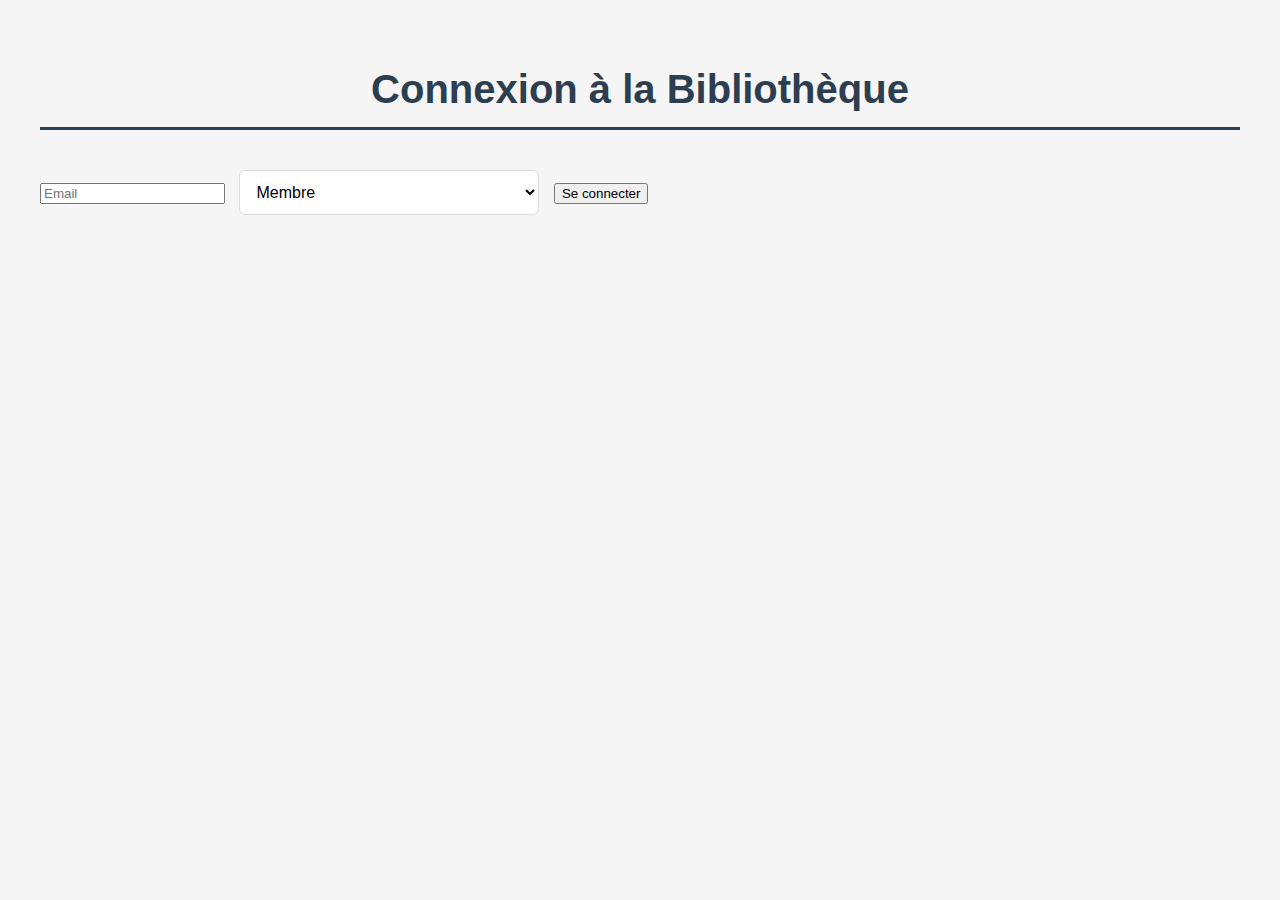
<file: TP3/index.html>
<!DOCTYPE html>
<html lang="fr">
<head>
    <meta charset="UTF-8">
    <meta name="viewport" content="width=device-width, initial-scale=1.0">
    <title>Bibliothèque</title>
    <link rel="stylesheet" href="style.css">
</head>
<body>
    <div class="container">
        <h1>Gestion de Bibliothèque</h1>
        <div id="userInfo"></div>
        <div class="menu">
            <button onclick="window.location.href='form.html'">Ajouter un livre</button>
            <button onclick="afficherLivres()">Afficher tous les livres</button>
            <button onclick="window.location.href='find.html'">Rechercher un livre</button>
            <button onclick="afficherEmprunts()">Voir mes emprunts</button>
            <button onclick="deconnexion()" class="deconnexion">Se déconnecter</button>
        </div>
        <div id="livresListe"></div>
    </div>
    <script src="Livre.js"></script>
    <script src="User.js"></script>
    <script src="script.js"></script>
    <script>
        window.onload = function() {
            verifierConnexion();
            const userInfo = document.getElementById('userInfo');
            userInfo.innerHTML = `
                <p>Connecté en tant que : ${utilisateurActuel.nom} (${utilisateurActuel instanceof Bibliothecaire ? 'Bibliothécaire' : 'Membre'})</p>
            `;
        }
    </script>
</body>
</html>
</file>
<file: TP3/style.css>
/* Style général */
body {
    font-family: 'Segoe UI', Tahoma, Geneva, Verdana, sans-serif;
    max-width: 1200px;
    margin: 0 auto;
    padding: 40px;
    background-color: #f5f5f5;
    color: #333;
}

h1, h2 {
    color: #2c3e50;
    margin-bottom: 30px;
}

h1 {
    font-size: 2.5em;
    text-align: center;
    border-bottom: 3px solid #2c3e50;
    padding-bottom: 15px;
}

/* Boutons */
.button {
    padding: 12px 25px;
    margin: 8px;
    background-color: #3498db;
    color: white;
    border: none;
    border-radius: 6px;
    cursor: pointer;
    font-size: 1em;
    transition: all 0.3s ease;
}

.button:hover {
    background-color: #2980b9;
    transform: translateY(-2px);
    box-shadow: 0 2px 5px rgba(0,0,0,0.2);
}

.delete-btn {
    background-color: #e74c3c;
}

.delete-btn:hover {
    background-color: #c0392b;
}

/* Menu principal */
#mainMenu {
    text-align: center;
    margin: 30px 0;
    padding: 20px;
    background-color: white;
    border-radius: 10px;
    box-shadow: 0 2px 10px rgba(0,0,0,0.1);
}

/* Formulaires */
.form-group {
    background-color: white;
    padding: 30px;
    border-radius: 10px;
    box-shadow: 0 2px 10px rgba(0,0,0,0.1);
    margin: 20px 0;
}

input[type="text"],
input[type="number"] {
    padding: 12px;
    width: 300px;
    margin: 10px;
    border: 1px solid #ddd;
    border-radius: 6px;
    font-size: 1em;
}

input:focus {
    outline: none;
    border-color: #3498db;
    box-shadow: 0 0 5px rgba(52,152,219,0.5);
}

/* Liste des livres */
.book-list {
    background-color: white;
    padding: 30px;
    border-radius: 10px;
    box-shadow: 0 2px 10px rgba(0,0,0,0.1);
}

.book-item {
    display: flex;
    justify-content: space-between;
    align-items: center;
    padding: 20px;
    margin: 10px 0;
    background-color: #f8f9fa;
    border-radius: 8px;
    transition: all 0.3s ease;
}

.book-item:hover {
    transform: translateX(5px);
    box-shadow: 0 2px 5px rgba(0,0,0,0.1);
}

.book-details {
    flex-grow: 1;
    margin-right: 20px;
    font-size: 1.1em;
}

/* Interface de recherche */
.search-container {
    margin: 30px 0;
    text-align: center;
}

#searchInput {
    width: 50%;
    padding: 15px;
    font-size: 1.1em;
    border: 2px solid #ddd;
    border-radius: 25px;
    transition: all 0.3s ease;
}

#searchInput:focus {
    width: 60%;
    border-color: #3498db;
}

#searchResults {
    margin-top: 20px;
}

/* Messages d'erreur */
.error {
    color: #e74c3c;
    margin: 10px 0;
    padding: 10px;
    background-color: #fadbd8;
    border-radius: 6px;
}

/* Sections cachées */
#addBookForm,
#bookList,
#searchInterface {
    margin-top: 30px;
}

/* Module de connexion */
.login-container {
    text-align: center;
    margin: 30px auto;
    max-width: 400px;
    padding: 30px;
    background-color: white;
    border-radius: 10px;
    box-shadow: 0 2px 10px rgba(0,0,0,0.1);
}

.select-input {
    padding: 12px;
    width: 300px;
    margin: 10px;
    border: 1px solid #ddd;
    border-radius: 6px;
    font-size: 1em;
    background-color: white;
    cursor: pointer;
}

.select-input:focus {
    outline: none;
    border-color: #3498db;
    box-shadow: 0 0 5px rgba(52,152,219,0.5);
}
</file>
